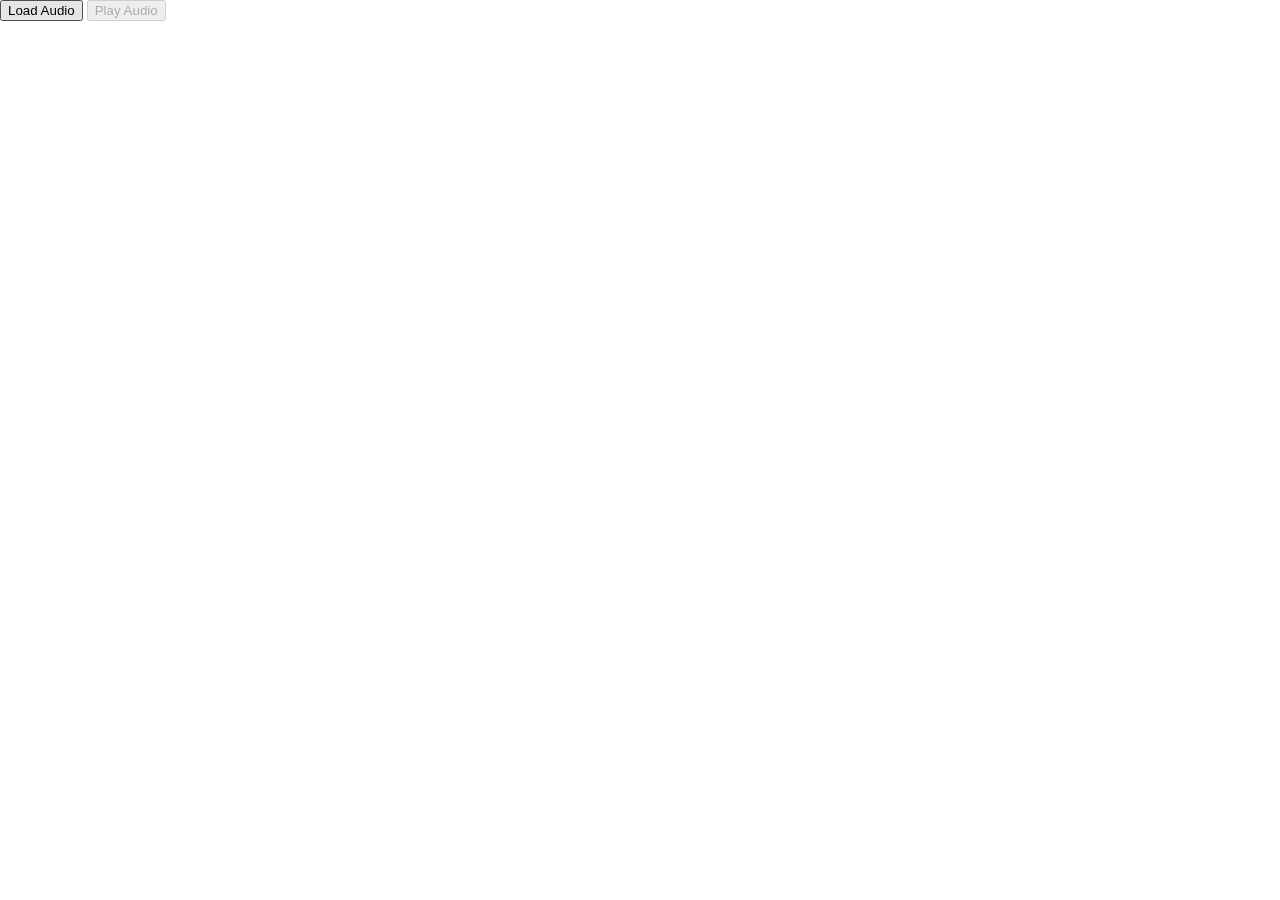
<file: index.html>
﻿<!DOCTYPE html>
<html xmlns="http://www.w3.org/1999/xhtml">
<head>
    <title>Windows Phone 8.1 Audio Bug Test</title>
    
    <link rel="stylesheet" href="default.css"/>
</head>
<body>
    <div id="toolbar">
        <button id="load">Load Audio</button>
        <button id="play" disabled>Play Audio</button>
    </div>

    <div id="log"></div>

    <script type="text/javascript" src="test.js"></script>
</body>

</html>
</file>
<file: default.css>
﻿* { box-sizing: border-box; }

#toolbar {
    position: fixed;
    top: 0;
    left: 0;
    right: 0;
    height: 70px;    
}

#log {
    position: fixed;
    overflow-y: scroll;
    left: 0;
    right: 0;
    top: 70px;
    bottom: 0;
    padding: 1em;
    font-family: Consolas, monospace;
}
</file>
